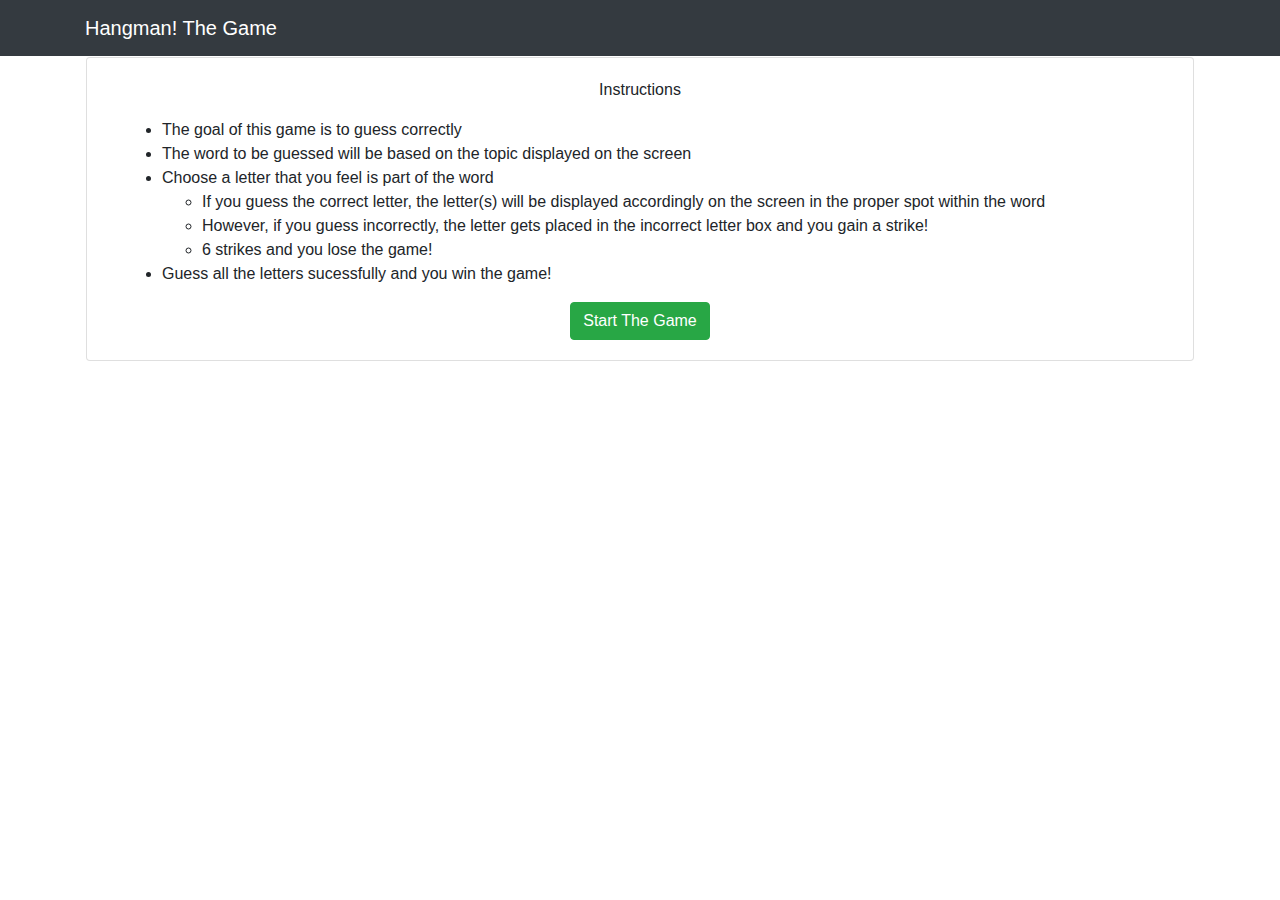
<file: index.html>
<!doctype html>
<html lang="en">
    <head>
        <!-- Required meta tags -->
        <meta charset="utf-8">
        <meta name="viewport" content="width=device-width, initial-scale=1, shrink-to-fit=no">

        <!-- Bootstrap CSS -->
        <link rel="stylesheet" href="https://stackpath.bootstrapcdn.com/bootstrap/4.3.1/css/bootstrap.min.css" integrity="sha384-ggOyR0iXCbMQv3Xipma34MD+dH/1fQ784/j6cY/iJTQUOhcWr7x9JvoRxT2MZw1T" crossorigin="anonymous">
        <link rel="stylesheet" href="assets/css/style.css">

        <title>Guess The Word!</title>
    </head>
  
    <body>
        <nav class="navbar navbar-dark bg-dark">
            <div class="container">
                <a class="navbar-brand" href="#">Hangman! The Game</a>
            </div>
        </nav>

        <div class="container">
            <div class="card">
                <div class="card-body">
                    
                    <div class="container">
                        <div class="row">
                            <div class="col-md-12">
                                <p class="text-center">Instructions 
                                    <ul>
                                        <li>The goal of this game is to guess correctly</li>
                                        <li>The word to be guessed will be based on the topic displayed on the screen</li>
                                        <li>Choose a letter that you feel is part of the word</li>
                                            <ul>    
                                                <li>If you guess the correct letter, the letter(s) will be displayed accordingly on the screen in the proper spot within the word</li>
                                                <li>However, if you guess incorrectly, the letter gets placed in the incorrect letter box and you gain a strike!</li>
                                                <li>6 strikes and you lose the game!</li>
                                            </ul>
                                        <li>Guess all the letters sucessfully and you win the game!</li>
                                    </ul>
                                </p>  
                            </div>
                        </div>
                    </div>
                    <div class="container">
                        <div class="row">
                            <div class="col-md-12 text-center">
                                <a class="btn btn-success" href="game.html">Start The Game</a>
                            </div>
                        </div>
                    </div>  
                </div>
            </div>

        <!-- JavaScript -->
        <script src="https://code.jquery.com/jquery-3.3.1.slim.min.js" integrity="sha384-q8i/X+965DzO0rT7abK41JStQIAqVgRVzpbzo5smXKp4YfRvH+8abtTE1Pi6jizo" crossorigin="anonymous"></script>
        <script src="https://cdnjs.cloudflare.com/ajax/libs/popper.js/1.14.7/umd/popper.min.js" integrity="sha384-UO2eT0CpHqdSJQ6hJty5KVphtPhzWj9WO1clHTMGa3JDZwrnQq4sF86dIHNDz0W1" crossorigin="anonymous"></script>
        <script src="https://stackpath.bootstrapcdn.com/bootstrap/4.3.1/js/bootstrap.min.js" integrity="sha384-JjSmVgyd0p3pXB1rRibZUAYoIIy6OrQ6VrjIEaFf/nJGzIxFDsf4x0xIM+B07jRM" crossorigin="anonymous"></script>
    </body>
</html>
</file>
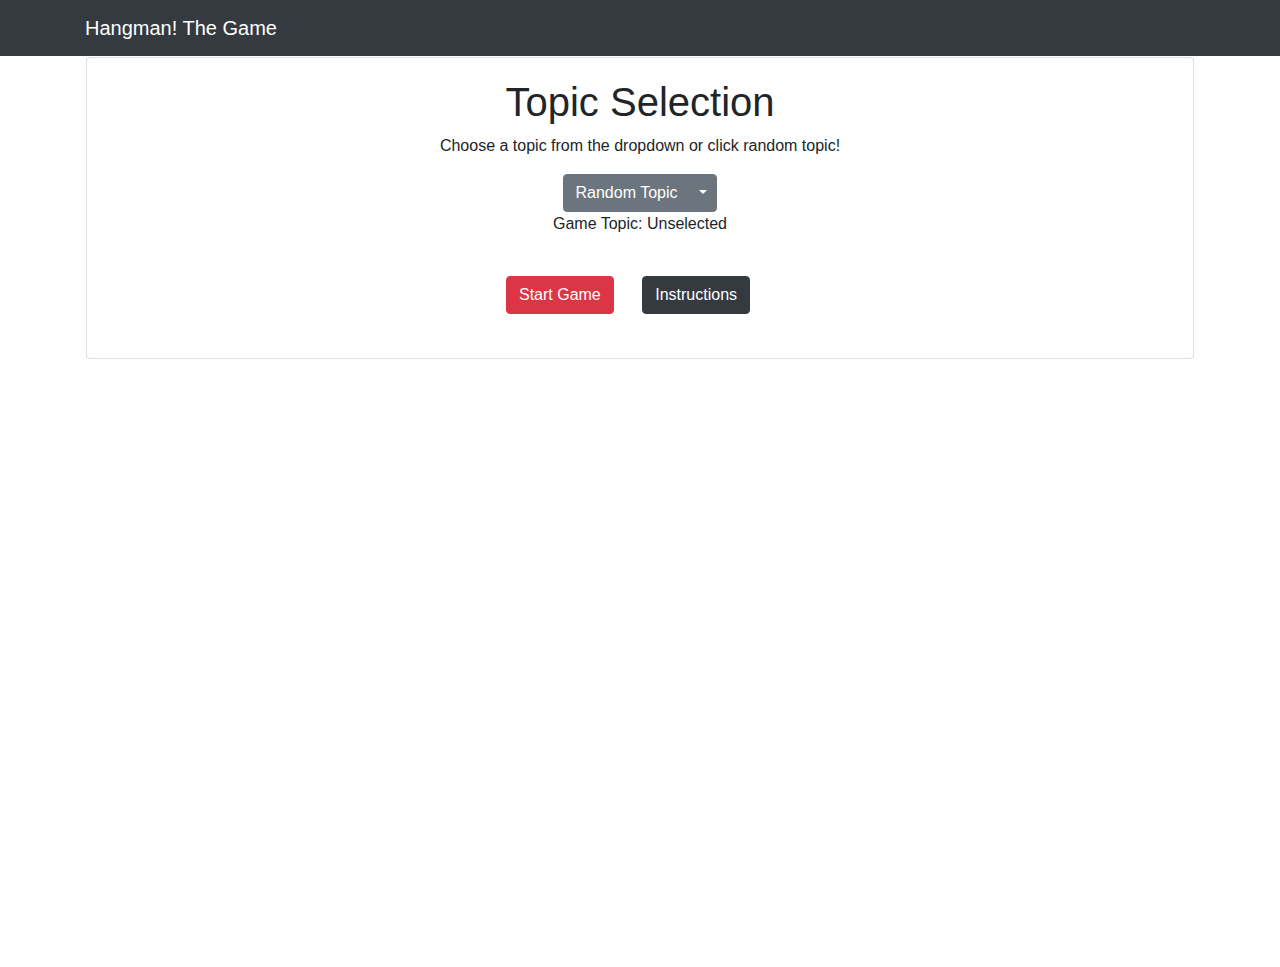
<file: game.html>
<!doctype html>
<html lang="en">
    <head>
        <!-- Required meta tags -->
        <meta charset="utf-8">
        <meta name="viewport" content="width=device-width, initial-scale=1, shrink-to-fit=no">

        <!-- Bootstrap CSS -->
        <link rel="stylesheet" href="https://stackpath.bootstrapcdn.com/bootstrap/4.3.1/css/bootstrap.min.css" integrity="sha384-ggOyR0iXCbMQv3Xipma34MD+dH/1fQ784/j6cY/iJTQUOhcWr7x9JvoRxT2MZw1T" crossorigin="anonymous">
        <link rel="stylesheet" href="assets/css/style.css">

        <title>Guess The Word!</title>
    </head>
  
    <body>
        <nav class="navbar navbar-dark bg-dark">
            <div class="container">
                <a class="navbar-brand" href="#">Hangman! The Game</a>
            </div>
        </nav>

        <div class="container">
            <div class="row">
                <div class="col-md-12" id="topicSel">
                    <div class="card">
                        <div class="card-body text-center">
                            <!-- Topic Selection -->
                            <h1>Topic Selection</h1>
                            <p>Choose a topic from the dropdown or click random topic!</p>
                            <div class="btn-group">
                                <button type="button" class="btn btn-secondary" id="randTopicBtn">Random Topic</button>
                                <button type="button" class="btn btn-secondary dropdown-toggle dropdown-toggle-split" data-toggle="dropdown" aria-haspopup="true" aria-expanded="false">
                                    <span class="sr-only">Toggle Dropdown</span>
                                </button>
                                <div class="dropdown-menu">
                                    <a class="dropdown-item" id="topic1DD" >Canadian Cities</a>
                                    <a class="dropdown-item" id="topic2DD" >Auto Manufacturers</a>
                                    <a class="dropdown-item" id="topic3DD" >Schools</a>
                                </div>
                            </div>
                            <p>Game Topic: <span class="topicSelected">Unselected</span></p>
                            <button type="button" class="btn btn-danger" id="startGameBtn">Start Game</button>
                            <a href="index.html" class="btn btn-dark m-4">Instructions</a>
                        </div>         
                    </div>  
                </div>
            </div>         
            <!-- Game Card -->
            <div class="card invisible" id="gameCard">
                <div class="card-body">
                    <div class="container">
                        <div class="row">
                            <div class="col-md-12 text-center">
                                <h1>Topic: <span class="topicSelected">Unselected</span></h1>
                            </div>
                        </div>
                        <div class="row">
                                <div class="col-md-2">
                                    <div class="card h-100">
                                        <div class="card-body text-center">
                                            <img id="gameStage" src="assets/images/HangmanStages/Hangman-Stage1.png" class="img-fluid">
                                        </div>
                                    </div>
                                </div>
                                <div class="col-md-10">
                                    <div class="card h-100">
                                        <div class="card-body text-center">
                                            <h3 class="text-center">Scoreboard</h3> 
                                            <p>Letters Remaining: <span id="ltrRemNum"></span></p>
                                            <p>Incorrect Letters: <span id="ltrIncNum"></span></p>
                                            <p>Chances Left: <span id="ChancesNum"></span></p>
                                        </div>
                                    </div> 
                                </div>
                            </div>
                        <div class="row">
                            <div class="col-md-12">
                                <div class="card h-100">
                                    <div class="row">
                                        <div class="col-md-12">
                                            <p class="font-weight-bold text-center">Current Word </p>
                                        </div>
                                    </div>
                                    <div class="row">
                                        <div class="col-md-12">
                                            <h1 class="text-center"><span id="wordBox"></span></h1>
                                        </div>
                                    </div>
                                    <div class="row">
                                        <div class="col-md-12">
                                            <p class="font-weight-bold text-center">Letters to choose</p>
                                        </div>
                                    </div>
                                    <div class="row">
                                        <div class="col-md-12 text-center">
                                            <div id="buttonBox"></div>
                                        </div>
                                    </div>
                                    <div class="row ">
                                        <div class="col-md-12 text-center">
                                            <a href="game.html" class="btn btn-dark m-4">Restart Game</a>
                                            
                                        </div>
                                    </div>
                                </div>
                            </div>
                        </div>
                    </div>
                </div>
            </div>
            <div class="card invisible" id="stateCard">
                <div class="card-body">
                    <div class="container">
                        <div class="row">
                            <div class="col-md-12 text-center" id="gameStatus">
                            </div>
                        </div>
                    </div>
                </div>
            </div>
        </div>



        <!-- JavaScript -->
        <script src="https://code.jquery.com/jquery-3.3.1.slim.min.js" integrity="sha384-q8i/X+965DzO0rT7abK41JStQIAqVgRVzpbzo5smXKp4YfRvH+8abtTE1Pi6jizo" crossorigin="anonymous"></script>
        <script src="https://cdnjs.cloudflare.com/ajax/libs/popper.js/1.14.7/umd/popper.min.js" integrity="sha384-UO2eT0CpHqdSJQ6hJty5KVphtPhzWj9WO1clHTMGa3JDZwrnQq4sF86dIHNDz0W1" crossorigin="anonymous"></script>
        <script src="https://stackpath.bootstrapcdn.com/bootstrap/4.3.1/js/bootstrap.min.js" integrity="sha384-JjSmVgyd0p3pXB1rRibZUAYoIIy6OrQ6VrjIEaFf/nJGzIxFDsf4x0xIM+B07jRM" crossorigin="anonymous"></script>
        <script src="assets/javascript/script.js"></script>
    </body>
</html>
</file>
<file: assets/css/style.css>
.btn-space {
    margin: 1px;
    width: 40px
}
.card {
    margin: 1px;
}
</file>
